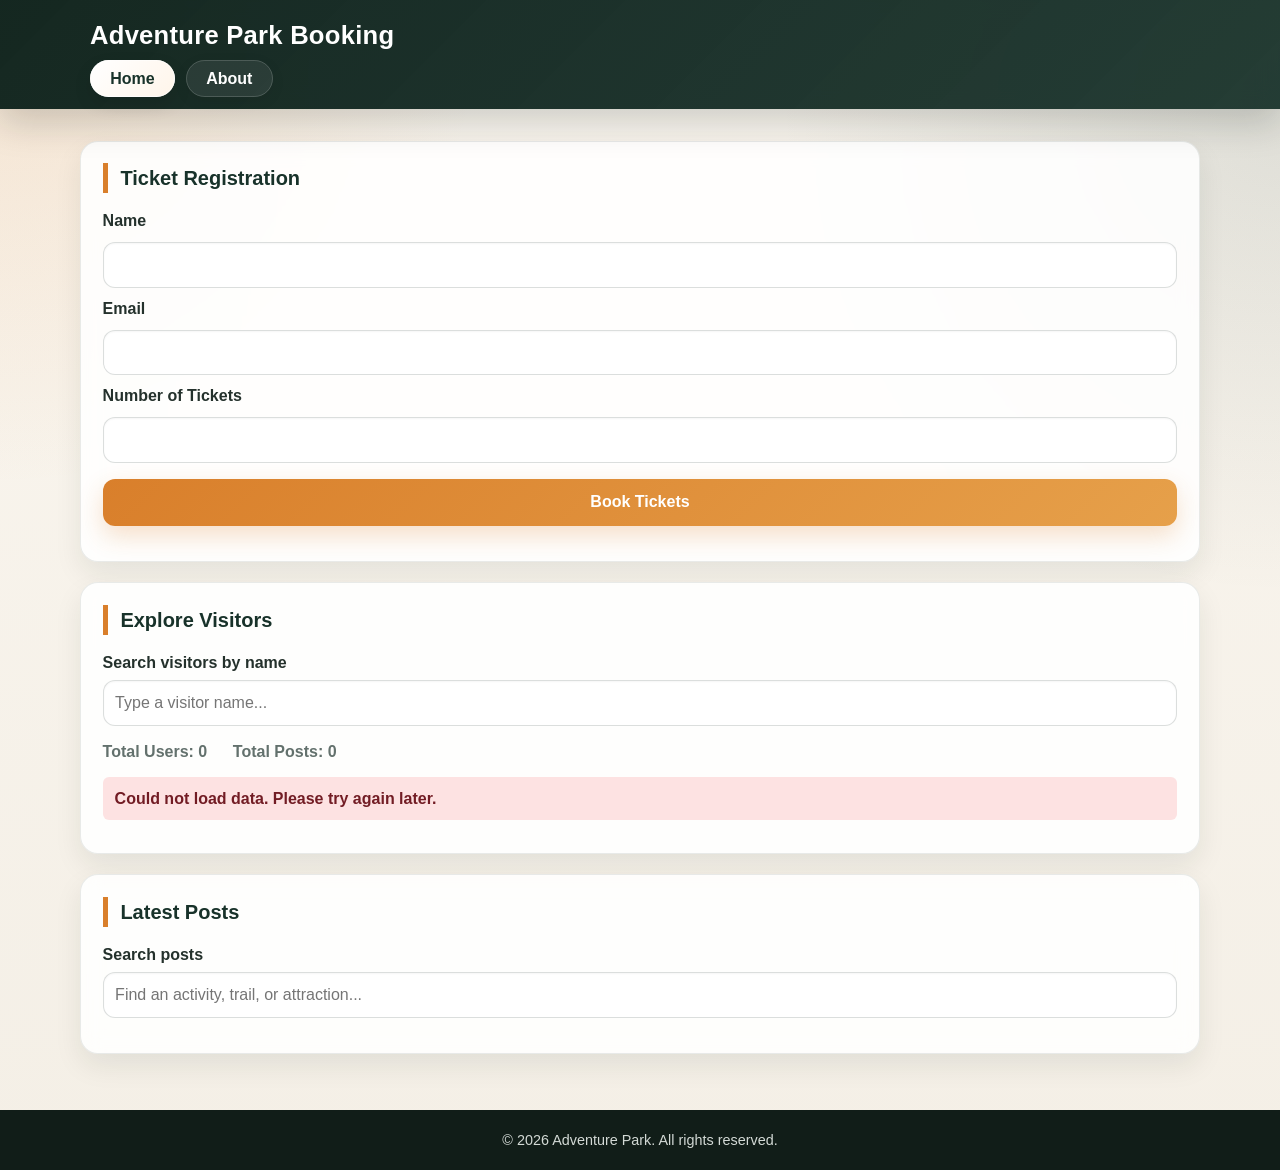
<file: index.html>
<!DOCTYPE html>
<!--
  Author: Student Submission
  AI Declaration:
  GitHub Copilot was used to help draft code, explain parts of the assignment by drawing parallels to PLC programming and robotics principles, and help fix errors and refine the code.
  Technical background: PLC programming and robotics systems.
-->
<html lang="en">
<head>
  <meta charset="UTF-8" />
  <meta name="viewport" content="width=device-width, initial-scale=1.0" />
  <title>Adventure Park Booking</title>
  <link rel="stylesheet" href="css/style.css?v=20260626-3" />
</head>
<body>
  <header class="site-header">
    <h1>Adventure Park Booking</h1>
    <nav>
      <ul class="nav-list">
        <li><a href="index.html" class="active">Home</a></li>
        <li><a href="about.html">About</a></li>
      </ul>
    </nav>
  </header>

  <main class="layout">
    <section class="panel">
      <h2>Ticket Registration</h2>
      <form id="ticketForm" class="ticket-form">
        <label for="name">Name</label>
        <input id="name" name="name" type="text" required />

        <label for="email">Email</label>
        <input id="email" name="email" type="email" required />

        <label for="tickets">Number of Tickets</label>
        <input id="tickets" name="tickets" type="number" min="1" required />

        <button type="submit">Book Tickets</button>
      </form>
      <p id="confirmationMessage" class="confirmation" aria-live="polite"></p>
    </section>

    <section class="panel">
      <h2>Explore Visitors</h2>
      <div class="search-wrap">
        <label for="searchInput">Search visitors by name</label>
        <input id="searchInput" type="text" placeholder="Type a visitor name..." />
      </div>

      <div class="stats">
        <p>Total Users: <span id="userCount">0</span></p>
        <p>Total Posts: <span id="postCount">0</span></p>
      </div>

      <p id="loadingMessage" class="loading">Loading users and posts...</p>
      <p id="errorMessage" class="error" aria-live="polite"></p>

      <div id="userContainer" class="user-grid"></div>
    </section>

    <section class="panel">
      <h2>Latest Posts</h2>
      <div class="search-wrap">
        <label for="postSearchInput">Search posts</label>
        <input id="postSearchInput" type="text" placeholder="Find an activity, trail, or attraction..." />
      </div>
      <div id="postsContainer" class="posts-list"></div>
    </section>
  </main>

  <footer class="site-footer">
    <p>&copy; <span id="currentYear">0000</span> Adventure Park. All rights reserved.</p>
  </footer>

  <script src="js/api.js" defer></script>
  <script src="js/users.js?v=20260626-3" defer></script>
  <script src="js/booking.js" defer></script>
</body>
</html>
</file>
<file: css/style.css>
/*
  Styling Note:
  This stylesheet is adapted from the author's prior portfolio design system
  and tailored for the Adventure Park project requirements.
*/

:root {
  --colour-primary: #18322a;
  --colour-primary-strong: #10231d;
  --colour-accent: #d97f2b;
  --colour-accent-soft: rgba(217, 127, 43, 0.14);
  --colour-bg: #f4efe6;
  --colour-surface: rgba(255, 255, 255, 0.88);
  --colour-surface-solid: #ffffff;
  --colour-text: #24312c;
  --colour-muted: #63716d;
  --colour-footer-bg: #111d18;
  --colour-footer-text: #d3d9d5;
  --colour-ok-bg: #dff6e5;
  --colour-ok-text: #155724;
  --colour-error-bg: #fde2e2;
  --colour-error-text: #721c24;
  --radius: 18px;
  --radius-sm: 12px;
  --shadow-soft: 0 12px 28px rgba(19, 35, 28, 0.08);
  --shadow-lift: 0 18px 42px rgba(19, 35, 28, 0.16);
  --shadow-glow: 0 0 0 1px rgba(255, 255, 255, 0.5), 0 18px 48px rgba(19, 35, 28, 0.12);
  --font-main: "Segoe UI", Tahoma, Geneva, Verdana, sans-serif;
}

*,
*::before,
*::after {
  box-sizing: border-box;
  margin: 0;
  padding: 0;
}

body {
  font-family: var(--font-main);
  color: var(--colour-text);
  background:
    radial-gradient(circle at top left, rgba(217, 127, 43, 0.16), transparent 28%),
    radial-gradient(circle at right 8%, rgba(24, 50, 42, 0.12), transparent 30%),
    linear-gradient(180deg, #faf6ef 0%, var(--colour-bg) 100%);
  min-height: 100vh;
  display: flex;
  flex-direction: column;
  line-height: 1.5;
}

.site-header {
  background: linear-gradient(135deg, rgba(16, 35, 29, 0.98), rgba(24, 50, 42, 0.94));
  color: #ffffff;
  padding: 1rem 1.5rem 1.1rem;
  position: sticky;
  top: 0;
  z-index: 100;
  box-shadow: 0 14px 36px rgba(11, 24, 19, 0.18);
  backdrop-filter: blur(10px);
}

.site-header h1 {
  font-size: clamp(1.45rem, 2vw, 1.9rem);
  margin-bottom: 0.8rem;
  letter-spacing: 0.01em;
}

.site-header h1,
.site-header nav {
  width: min(1100px, 100%);
  margin-inline: auto;
}

.nav-list {
  list-style: none;
  display: flex;
  flex-wrap: wrap;
  gap: 0.7rem;
}

.nav-list a {
  background: rgba(255, 255, 255, 0.08);
  color: #ffffff;
  text-decoration: none;
  font-weight: 600;
  padding: 0.58rem 1.2rem;
  border: 1px solid rgba(255, 255, 255, 0.16);
  border-radius: 999px;
  box-shadow: 0 4px 14px rgba(0, 0, 0, 0.08);
  transition: background 0.2s ease, color 0.2s ease, border-color 0.2s ease, transform 0.2s ease, box-shadow 0.2s ease;
}

.nav-list a:hover,
.nav-list a.active {
  background: linear-gradient(135deg, #ffffff, #fff5ea);
  color: var(--colour-primary);
  border-color: rgba(255, 255, 255, 0.72);
  transform: translateY(-1px);
  box-shadow: 0 8px 18px rgba(0, 0, 0, 0.12);
}

.layout {
  width: min(1120px, 94%);
  margin: 2rem auto 2.5rem;
  display: grid;
  gap: 1.25rem;
  flex: 1;
}

.panel {
  background: var(--colour-surface);
  border: 1px solid rgba(72, 95, 84, 0.12);
  border-radius: var(--radius);
  padding: 1.35rem;
  box-shadow: var(--shadow-soft);
  backdrop-filter: blur(10px);
  animation: riseIn 0.4s ease;
}

.panel h2 {
  color: var(--colour-primary);
  border-left: 5px solid var(--colour-accent);
  padding-left: 0.8rem;
  margin-bottom: 1rem;
  font-size: 1.25rem;
}

.ticket-form {
  display: grid;
  gap: 0.55rem;
}

.ticket-form label,
.search-wrap label {
  font-weight: 600;
}

.ticket-form input,
.search-wrap input {
  font: inherit;
  border: 1px solid rgba(57, 76, 68, 0.18);
  border-radius: 12px;
  padding: 0.62rem 0.72rem;
  background: rgba(255, 255, 255, 0.95);
  box-shadow: inset 0 1px 2px rgba(15, 25, 20, 0.04);
}

.ticket-form input:focus,
.search-wrap input:focus {
  outline: 3px solid rgba(217, 127, 43, 0.18);
  border-color: var(--colour-accent);
}

.ticket-form button {
  margin-top: 0.45rem;
  border: none;
  border-radius: 12px;
  background: linear-gradient(135deg, var(--colour-accent), #e6a04a);
  color: #ffffff;
  font: inherit;
  font-weight: 700;
  padding: 0.72rem 0.95rem;
  cursor: pointer;
  transition: background 0.2s ease, transform 0.2s ease, box-shadow 0.2s ease;
  box-shadow: 0 10px 24px rgba(217, 127, 43, 0.24);
}

.ticket-form button:hover {
  background: linear-gradient(135deg, #c96f1f, #d98d36);
  transform: translateY(-1px);
}

.confirmation {
  margin-top: 0.85rem;
  line-height: 1.5;
}

.confirmation:not(:empty) {
  padding: 0.7rem 0.8rem;
  border-radius: 12px;
  background: linear-gradient(135deg, rgba(255, 255, 255, 0.95), rgba(255, 244, 230, 0.9));
  border-left: 4px solid var(--colour-accent);
  color: var(--colour-primary);
  font-weight: 600;
}

.search-wrap {
  display: grid;
  gap: 0.35rem;
  margin-bottom: 0.85rem;
}

.stats {
  display: flex;
  flex-wrap: wrap;
  gap: 1rem 1.6rem;
  color: var(--colour-muted);
  margin-bottom: 0.85rem;
  font-weight: 600;
}

.loading {
  color: var(--colour-muted);
  font-style: italic;
  margin-bottom: 0.55rem;
}

.error:not(:empty) {
  background: var(--colour-error-bg);
  color: var(--colour-error-text);
  border-radius: 6px;
  padding: 0.6rem 0.75rem;
  margin-bottom: 0.7rem;
  font-weight: 600;
}

.user-grid {
  display: grid;
  grid-template-columns: repeat(auto-fit, minmax(240px, 1fr));
  gap: 0.95rem;
}

.user-card {
  background: linear-gradient(180deg, rgba(255, 255, 255, 0.98), rgba(250, 247, 240, 0.96));
  border: 1px solid rgba(73, 95, 84, 0.14);
  border-left: 5px solid var(--colour-accent);
  border-radius: var(--radius-sm);
  padding: 0.95rem;
  display: grid;
  gap: 0.5rem;
  box-shadow: 0 1px 4px rgba(0, 0, 0, 0.07);
  transition: transform 0.2s ease, box-shadow 0.2s ease, border-color 0.2s ease;
  cursor: pointer;
}

.user-card:hover,
.post-item:hover {
  transform: translateY(-3px);
  box-shadow: var(--shadow-lift);
}

.user-card img {
  width: 82px;
  height: 82px;
  border-radius: 50%;
  object-fit: cover;
  border: 3px solid rgba(217, 127, 43, 0.45);
  box-shadow: 0 10px 22px rgba(0, 0, 0, 0.08);
}

.user-card p {
  margin: 0;
  line-height: 1.4;
}

.posts-list {
  display: grid;
  gap: 0.75rem;
}

.post-item {
  background: linear-gradient(180deg, rgba(255, 255, 255, 0.98), rgba(242, 248, 245, 0.94));
  border-left: 5px solid var(--colour-primary);
  border-radius: var(--radius-sm);
  padding: 0.85rem 0.9rem;
  box-shadow: 0 1px 4px rgba(0, 0, 0, 0.07);
  cursor: pointer;
}

.post-item h3 {
  color: var(--colour-primary);
  margin-bottom: 0.4rem;
  text-transform: capitalize;
  font-size: 1.02rem;
}

.post-item p {
  color: #4c5a66;
  line-height: 1.5;
}

.modal-backdrop {
  position: fixed;
  inset: 0;
  background: rgba(12, 19, 16, 0.74);
  display: none;
  align-items: center;
  justify-content: center;
  padding: 1rem;
  z-index: 200;
}

.modal-backdrop.is-open {
  display: flex;
}

.modal-card {
  width: min(560px, 100%);
  max-height: 85vh;
  overflow: auto;
  background: linear-gradient(180deg, rgba(255, 255, 255, 0.98), rgba(247, 243, 236, 0.98));
  border-radius: 22px;
  padding: 1.1rem 1.15rem 1.2rem;
  box-shadow: var(--shadow-glow);
  position: relative;
}

.modal-close {
  position: absolute;
  top: 0.65rem;
  right: 0.75rem;
  border: none;
  background: transparent;
  color: var(--colour-primary);
  font-size: 1.35rem;
  cursor: pointer;
}

.modal-hero {
  display: flex;
  gap: 0.9rem;
  align-items: center;
  margin-bottom: 0.8rem;
}

.modal-hero img {
  width: 72px;
  height: 72px;
  border-radius: 50%;
  object-fit: cover;
  border: 3px solid rgba(217, 127, 43, 0.3);
}

.modal-note {
  margin-top: 0.7rem;
  color: var(--colour-muted);
  font-style: italic;
}

.about-panel p {
  line-height: 1.7;
  margin-bottom: 0.75rem;
}

.about-image {
  width: 100%;
  max-height: 430px;
  object-fit: cover;
  border-radius: 18px;
  border: 1px solid rgba(73, 95, 84, 0.14);
  box-shadow: var(--shadow-soft);
}

/* About page */
.about-hero {
  padding: 0;
  overflow: hidden;
}

.about-hero-image {
  width: 100%;
  height: 340px;
  object-fit: cover;
  display: block;
}

.about-hero-text {
  padding: 1.55rem 1.75rem 1.7rem;
}

.about-hero-text h2 {
  margin-top: 0;
  margin-bottom: 0.55rem;
  font-size: clamp(1.35rem, 2vw, 1.9rem);
}

.about-grid {
  display: grid;
  grid-template-columns: repeat(auto-fit, minmax(220px, 1fr));
  gap: 1rem;
  margin-top: 1rem;
}

.about-card {
  background: linear-gradient(180deg, rgba(255, 255, 255, 0.98), rgba(248, 244, 236, 0.92));
  border-radius: 18px;
  padding: 1.25rem;
  border: 1px solid rgba(73, 95, 84, 0.12);
  box-shadow: var(--shadow-soft);
}

.about-card h3 {
  margin: 0.4rem 0 0.5rem;
  font-size: 1.02rem;
  color: var(--colour-primary);
}

.about-card p {
  margin: 0;
  font-size: 0.9rem;
  color: var(--colour-muted);
  line-height: 1.6;
}

.about-icon {
  font-size: 1.8rem;
}

.about-stats {
  display: grid;
  grid-template-columns: repeat(auto-fit, minmax(130px, 1fr));
  gap: 1rem;
  text-align: center;
  background: linear-gradient(135deg, var(--colour-primary), var(--colour-primary-strong));
  border-radius: 20px;
  padding: 1.5rem;
  box-shadow: var(--shadow-lift);
}

.stat-item {
  display: flex;
  flex-direction: column;
  gap: 0.3rem;
}

.stat-number {
  font-size: 2rem;
  font-weight: 700;
  color: #fff;
}

.stat-label {
  font-size: 0.85rem;
  color: rgba(255,255,255,0.85);
  text-transform: uppercase;
  letter-spacing: 0.04em;
}

/* Map Embed */
.map-container {
  width: 100%;
  height: 450px;
  border-radius: 20px;
  overflow: hidden;
  box-shadow: var(--shadow-lift);
}

.map-embed {
  width: 100%;
  height: 100%;
  border: none;
}

.site-footer {
  background: var(--colour-footer-bg);
  color: var(--colour-footer-text);
  text-align: center;
  padding: 1.2rem 1rem;
  margin-top: 1rem;
  font-size: 0.9rem;
}

@keyframes riseIn {
  from {
    opacity: 0;
    transform: translateY(8px);
  }
  to {
    opacity: 1;
    transform: translateY(0);
  }
}

@keyframes subtleDrift {
  from {
    transform: translateY(0);
  }
  to {
    transform: translateY(-2px);
  }
}

.panel,
.about-card,
.user-card,
.post-item {
  animation: riseIn 0.45s ease both;
}

.panel:hover,
.about-card:hover,
.user-card:hover,
.post-item:hover {
  animation: subtleDrift 0.25s ease both;
}

@media (max-width: 768px) {
  .site-header {
    padding: 0.9rem 1rem;
  }

  .site-header h1 {
    font-size: 1.35rem;
  }

  .layout {
    width: min(96%, 1100px);
    margin: 1.1rem auto;
  }

  .about-hero-text,
  .panel {
    padding: 1.1rem;
  }

  .about-hero-image {
    height: 260px;
  }
}

@media (max-width: 480px) {
  .site-header {
    position: static;
  }

  .nav-list a {
    padding: 0.42rem 1.05rem;
    font-size: 0.92rem;
  }

  .panel {
    padding: 0.95rem;
  }

  .about-grid,
  .user-grid,
  .posts-list {
    gap: 0.8rem;
  }

  .stats {
    gap: 0.6rem 1rem;
    font-size: 0.95rem;
  }

  .about-stats {
    padding: 1.1rem;
  }

  .stat-number {
    font-size: 1.6rem;
  }
}
</file>
